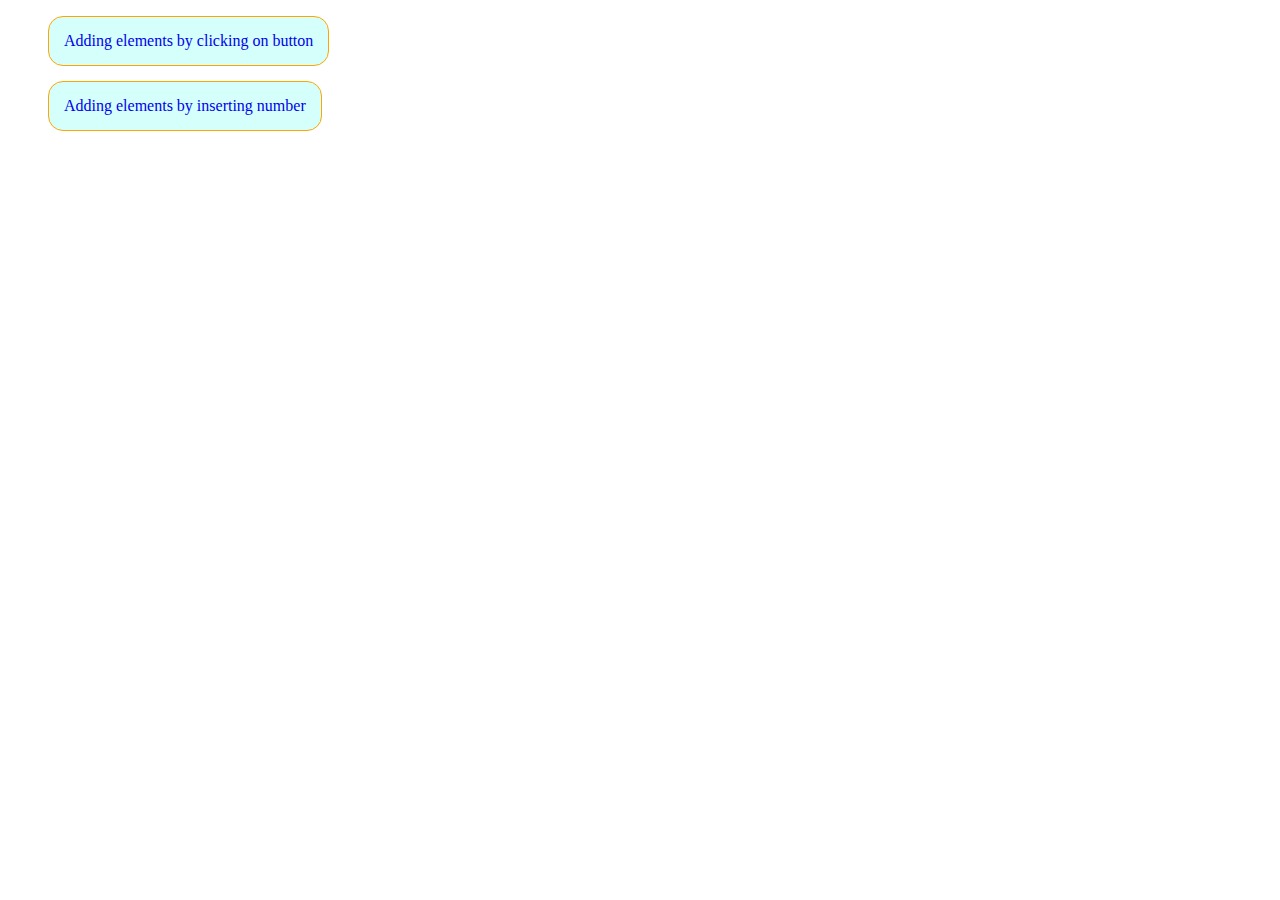
<file: index.html>
<!DOCTYPE html>
<html lang="en">

<head>
    <meta charset="UTF-8">
    <meta http-equiv="X-UA-Compatible" content="IE=edge">
    <meta name="viewport" content="width=device-width, initial-scale=1.0">
    <title>Adding elements</title>
    <link rel="stylesheet" href="./styles.css">
</head>

<body>
    <ul>
        <li><a class="link" href="./html/buttons-1.html">Adding elements by clicking on button</a>
        </li>
        <li><a class="link" href="./html/buttons-2.html">Adding elements by inserting number</a>
        </li>
    </ul>

</body>

</html>
</file>
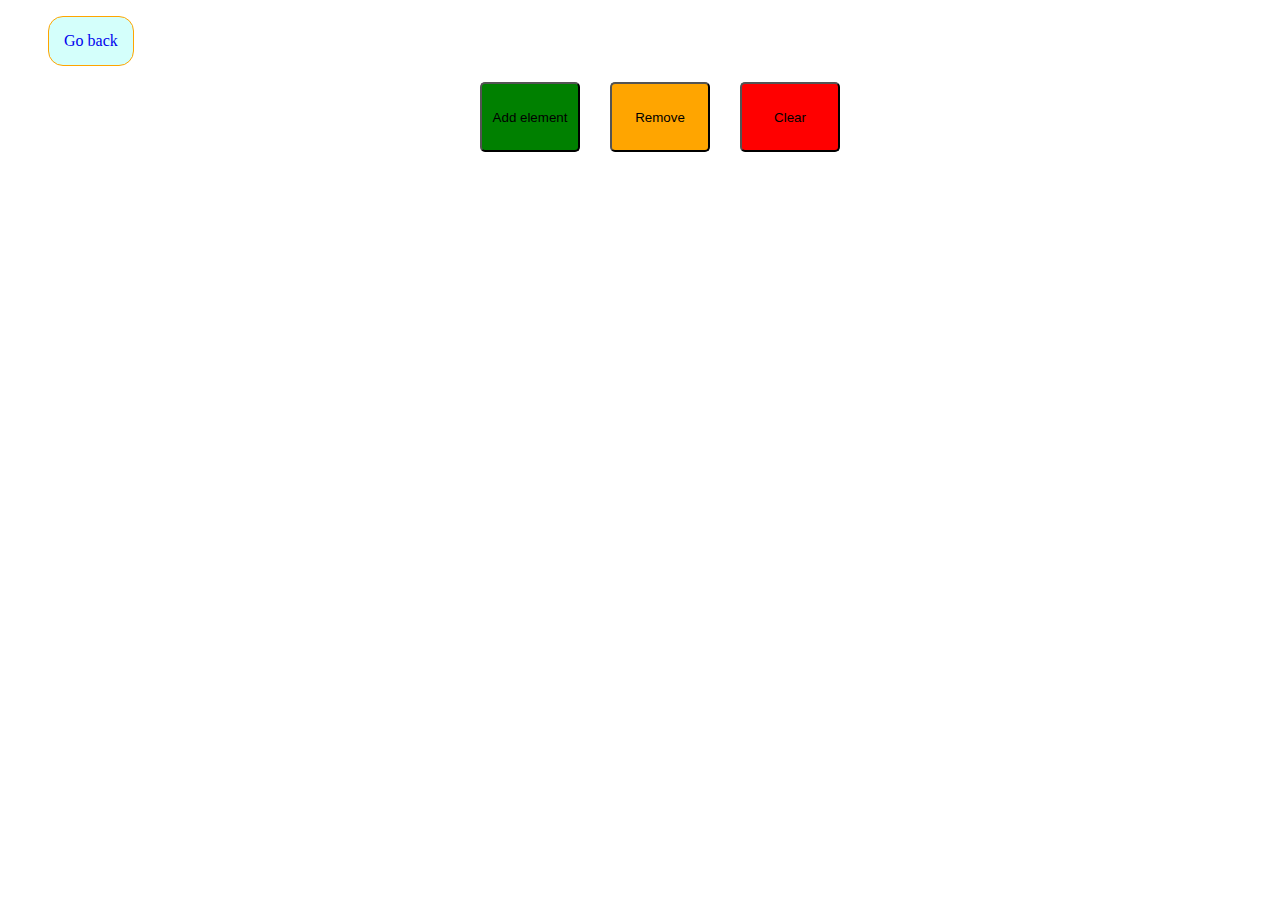
<file: html/buttons-1.html>
<!DOCTYPE html>
<html lang="en">

<head>
    <meta charset="UTF-8">
    <meta http-equiv="X-UA-Compatible" content="IE=edge">
    <meta name="viewport" content="width=device-width, initial-scale=1.0">
    <title>Buttons</title>
    <link rel="stylesheet" href="../styles.css">
</head>

<body>
    <ul>
        <li><a class="link" href="../index.html">Go back</a>
        </li>
    </ul>

    <ul class="btn-list">
        <li><button type="button" data-button-add class="btn btn-add">Add element</button>
        </li>
        <li><button type="button" data-button-remove class="btn btn-remove">Remove</button>
        </li>
        <li><button type="button" data-button-clear class="btn btn-clear">Clear</button>
        </li>
    </ul>


    <div class="btn-container"></div>

    <script src="../scripts/script-1.js" type="module"></script>
</body>

</html>
</file>
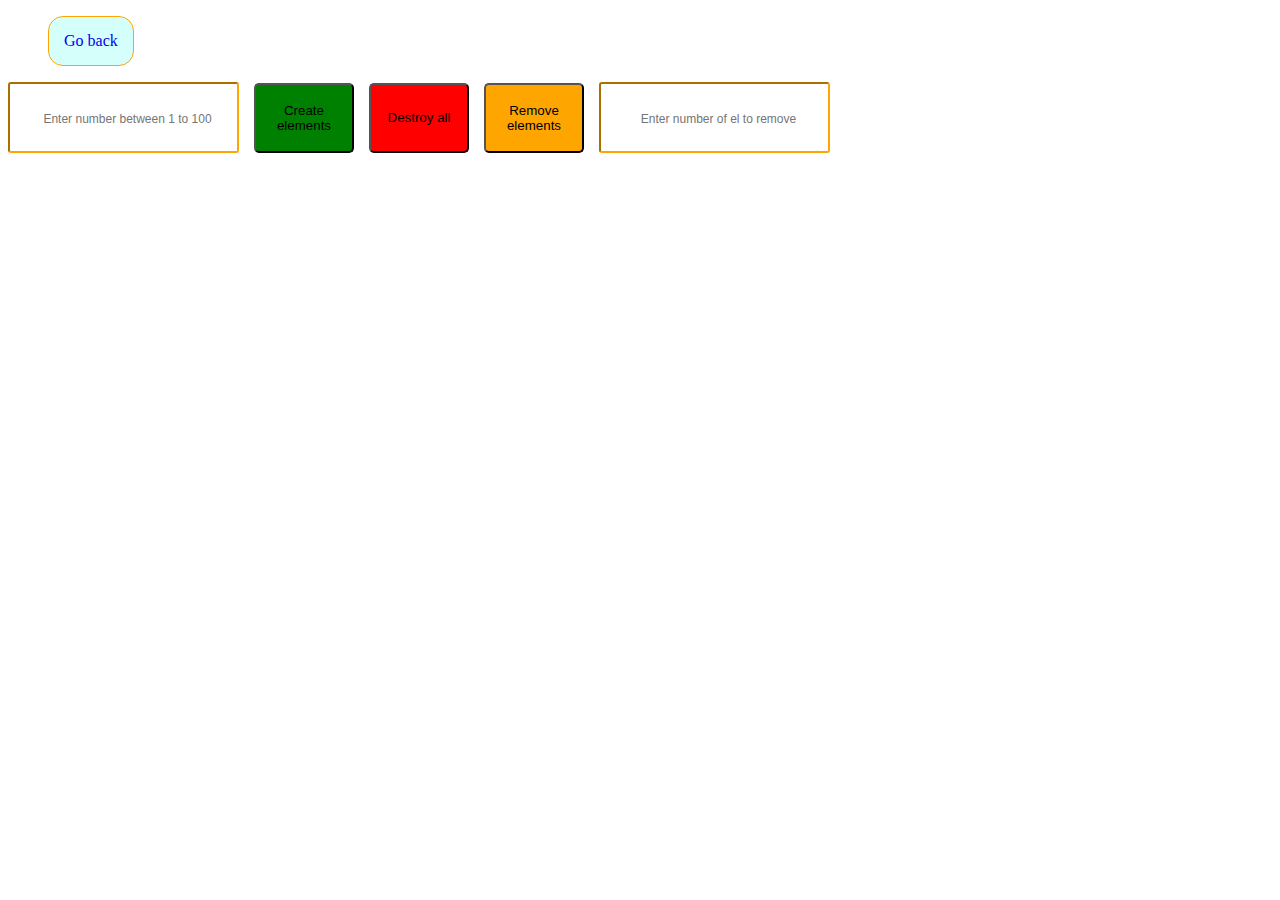
<file: html/buttons-2.html>
<!DOCTYPE html>
<html lang="en">

<head>
    <meta charset="UTF-8">
    <meta http-equiv="X-UA-Compatible" content="IE=edge">
    <meta name="viewport" content="width=device-width, initial-scale=1.0">
    <title>Document</title>
    <link rel="stylesheet" href="../styles.css">
</head>

<body>
    <ul>
        <li><a class="link" href="../index.html">Go back</a>
        </li>
    </ul>

    <div class="buttons-container">

        <input class="input js-input-add" type="number" min="1" max="100" step="1"
            placeholder="Enter number between 1 to 100" />

        <button class="btn btn-add" type="button" data-create>Create <span class="js-create-amount"></span>
            elements</button>
        <button class="btn btn-clear" type="button" data-destroy>Destroy all</button>
        <button class="btn btn-remove" type="button" data-remove>Remove <span class="js-remove-amount"></span>
            elements</button>
        <input class="input js-input-remove" type="number" placeholder="Enter number of el to remove" />

    </div>




    <div class="btn-container"></div>


    <script src="../scripts/script-2.js" type="module"></script>
</body>

</html>
</file>
<file: styles.css>
li {
    list-style: none;
    margin-bottom: 15px;
}

button {
    cursor: pointer;
}

.btn-container {
    display: flex;
    flex-wrap: wrap;
    gap: 15px;
    padding: 15px;
    margin-left: auto;
    margin-right: auto;
    max-width: 1170px;
    margin-top: 20px;
}

.link {
    display: inline-block;
    padding: 15px;
    border: 1px solid orange;
    background-color: rgb(212, 255, 251);
    text-decoration: none;
    border-radius: 15px;
}

.buttons-container {
    display: flex;
    align-items: center;
    gap: 15px
}


.btn {
    width: 100px;
    height: 70px;
    border-radius: 5px;
    cursor: pointer;
    padding: 0;
    margin: 0;
}

.btn-add {
    background-color: green;
}

.btn-remove {
    background-color: orange;
}

.btn-clear {
    background-color: red;
}

.element {
    width: 80px;

    text-align: center;
    border-radius: 5px;
    text-align: center;
    padding-top: 25px;
    padding-bottom: 25px;

}

.btn-list {
    display: flex;
    gap: 30px;
    align-items: center;
    justify-content: center;
    margin-left: auto;
    margin-right: auto;
}

.input {
    width: 200px;
    height: 65px;
    border-radius: 3px;
    border-color: orange;
    padding-left: 25px;
    text-align: center;
    font-size: 18px;
}

.input::placeholder {
    font-size: 12px;
}
</file>
